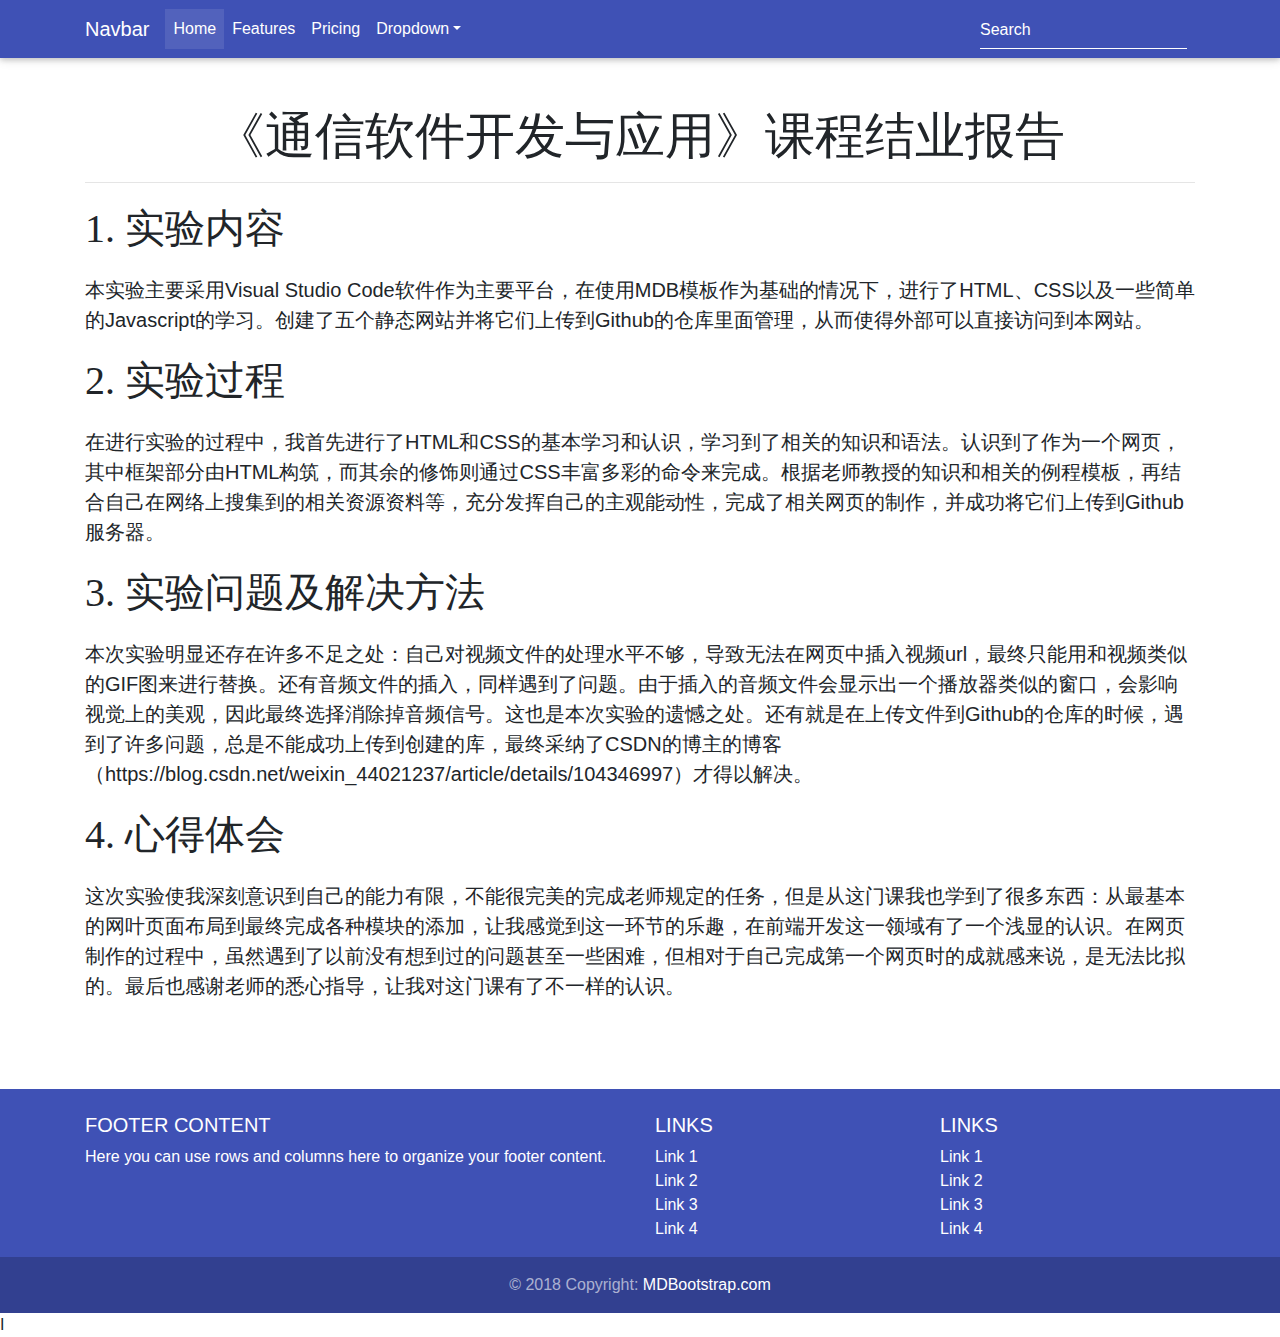
<file: Report.html>
<!DOCTYPE html>
<html>

<head>
    <meta charset="UTF-8">
    <meta name="viewport" content="width=device-width, initial-scale=1, shrink-to-fit=no">
    <meta http-equiv="x-ua-compatible" content="ie=edge">
    <title>Report</title>
    <!-- MDB icon -->
    <link rel="icon" href="img/mdb-favicon.ico" type="image/x-icon">
    <!-- Font Awesome -->
    <link rel="stylesheet" href="https://use.fontawesome.com/releases/v5.11.2/css/all.css">
    <!-- Bootstrap core CSS -->
    <link rel="stylesheet" href="css/bootstrap.min.css">
    <!-- Material Design Bootstrap -->
    <link rel="stylesheet" href="css/mdb.min.css">
    <!-- Your custom styles (optional) -->

</head>

<body>
    <!--Main Navigation-->
    <header>
        <!--Navbar-->
        <nav class="navbar navbar-expand-md navbar-dark indigo">
            <div class="container">
                <!-- Navbar brand -->
                <a class="navbar-brand" href="#">Navbar</a>
                <!-- Collapse button -->
                <button class="navbar-toggler" type="button" data-toggle="collapse" data-target="#basicExampleNav"
                    aria-controls="basicExampleNav" aria-expanded="false" aria-label="Toggle navigation">
                    <span class="navbar-toggler-icon"></span>
                </button>
                <!-- Collapsible content -->
                <div class="collapse navbar-collapse" id="basicExampleNav">
                    <!-- Links -->
                    <ul class="navbar-nav mr-auto">
                        <li class="nav-item active">
                            <a class="nav-link" href="#">Home
                                <span class="sr-only">(current)</span>
                            </a>
                        </li>
                        <li class="nav-item">
                            <a class="nav-link" href="#">Features</a>
                        </li>
                        <li class="nav-item">
                            <a class="nav-link" href="#">Pricing</a>
                        </li>
                        <!-- Dropdown -->
                        <li class="nav-item dropdown">
                            <a class="nav-link dropdown-toggle" id="navbarDropdownMenuLink" data-toggle="dropdown"
                                aria-haspopup="true" aria-expanded="false">Dropdown</a>
                            <div class="dropdown-menu dropdown-primary" aria-labelledby="navbarDropdownMenuLink">
                                <a class="dropdown-item" href="#">Action</a>
                                <a class="dropdown-item" href="#">Another action</a>
                                <a class="dropdown-item" href="#">Something else here</a>
                            </div>
                        </li>
                    </ul>
                    <!-- Links -->
                    <form class="form-inline">
                        <div class="md-form my-0">
                            <input class="form-control mr-sm-2" type="text" placeholder="Search" aria-label="Search">
                        </div>
                    </form>
                </div>
                <!-- Collapsible content -->
            </div>
        </nav>
        <!--/.Navbar-->
    </header>
    <!--Main Navigation-->

    <main class="mt-5">
        <!--Main container-->
        <div class="container">
            <!--Grid row 1-->
            <div class="row">
                <!--Grid column 1-->

                <!--Grid column-->
                <!--Grid column 2-->
                <div style="text-align: center;font-weight: 800px;" class="col-md-12 mb-12">
                    <h2 style="font-size: 50px;text-align: center;font-weight: 800px;">《通信软件开发与应用》课程结业报告</h2>
                    <hr>
                    <p style="font-family:'Times New Roman', Times, serif;font-size: 40px;text-align: left;">1. 实验内容</p>
                    <p
                        style="font-family:'Segoe UI', Tahoma, Geneva, Verdana, sans-serif;font-size: 20px;text-align: left;">
                        本实验主要采用Visual Studio
                        Code软件作为主要平台，在使用MDB模板作为基础的情况下，进行了HTML、CSS以及一些简单的Javascript的学习。创建了五个静态网站并将它们上传到Github的仓库里面管理，从而使得外部可以直接访问到本网站。
                    </p>
                    <p style="font-family:'Times New Roman', Times, serif;font-size: 40px;text-align: left;">2. 实验过程</p>
                    <p
                        style="font-family:'Segoe UI', Tahoma, Geneva, Verdana, sans-serif;font-size: 20px;text-align: left;">
                        在进行实验的过程中，我首先进行了HTML和CSS的基本学习和认识，学习到了相关的知识和语法。认识到了作为一个网页，其中框架部分由HTML构筑，而其余的修饰则通过CSS丰富多彩的命令来完成。根据老师教授的知识和相关的例程模板，再结合自己在网络上搜集到的相关资源资料等，充分发挥自己的主观能动性，完成了相关网页的制作，并成功将它们上传到Github服务器。
                    </p>
                    <p style="font-family:'Times New Roman', Times, serif;font-size: 40px;text-align: left;">3.
                        实验问题及解决方法</p>
                    <p
                        style="font-family:'Segoe UI', Tahoma, Geneva, Verdana, sans-serif;font-size: 20px;text-align: left;">
                        本次实验明显还存在许多不足之处：自己对视频文件的处理水平不够，导致无法在网页中插入视频url，最终只能用和视频类似的GIF图来进行替换。还有音频文件的插入，同样遇到了问题。由于插入的音频文件会显示出一个播放器类似的窗口，会影响视觉上的美观，因此最终选择消除掉音频信号。这也是本次实验的遗憾之处。还有就是在上传文件到Github的仓库的时候，遇到了许多问题，总是不能成功上传到创建的库，最终采纳了CSDN的博主的博客（https://blog.csdn.net/weixin_44021237/article/details/104346997）才得以解决。
                    </p>
                    <p style="font-family:'Times New Roman', Times, serif;font-size: 40px;text-align: left;">4. 心得体会</p>
                    <p
                        style="font-family:'Segoe UI', Tahoma, Geneva, Verdana, sans-serif;font-size: 20px;text-align: left;">
                        这次实验使我深刻意识到自己的能力有限，不能很完美的完成老师规定的任务，但是从这门课我也学到了很多东西：从最基本的网叶页面布局到最终完成各种模块的添加，让我感觉到这一环节的乐趣，在前端开发这一领域有了一个浅显的认识。在网页制作的过程中，虽然遇到了以前没有想到过的问题甚至一些困难，但相对于自己完成第一个网页时的成就感来说，是无法比拟的。最后也感谢老师的悉心指导，让我对这门课有了不一样的认识。
                    </p>





                </div>
                <!--Grid column-->
            </div>
            <!--Grid row-->
            <!--Grid row 2-->
            <div class="row">
                <div class="mt-5"></div>




                <!--Grid column-->
                <div class="col-lg-4 col-md-6 mb-4">



                </div>
                <!--Grid column-->

            </div>
            <!--Grid row-->
        </div>
        <!--Main container-->
    </main>

    <!-- Footer -->
    <footer class="page-footer indigo pt-4 mt-4">

        <!-- Footer Links -->
        <div class="container text-center text-md-left">

            <!-- Grid row -->
            <div class="row">

                <!-- Grid column -->
                <div class="col-md-6 mt-md-0 mt-3">

                    <!-- Content -->
                    <h5 class="text-uppercase">Footer Content</h5>
                    <p>Here you can use rows and columns here to organize your footer content.</p>

                </div>
                <!-- Grid column -->

                <hr class="clearfix w-100 d-md-none pb-3">

                <!-- Grid column -->
                <div class="col-md-3 mb-md-0 mb-3">

                    <!-- Links -->
                    <h5 class="text-uppercase">Links</h5>

                    <ul class="list-unstyled">
                        <li>
                            <a href="#!">Link 1</a>
                        </li>
                        <li>
                            <a href="#!">Link 2</a>
                        </li>
                        <li>
                            <a href="#!">Link 3</a>
                        </li>
                        <li>
                            <a href="#!">Link 4</a>
                        </li>
                    </ul>

                </div>
                <!-- Grid column -->

                <!-- Grid column -->
                <div class="col-md-3 mb-md-0 mb-3">

                    <!-- Links -->
                    <h5 class="text-uppercase">Links</h5>

                    <ul class="list-unstyled">
                        <li>
                            <a href="#!">Link 1</a>
                        </li>
                        <li>
                            <a href="#!">Link 2</a>
                        </li>
                        <li>
                            <a href="#!">Link 3</a>
                        </li>
                        <li>
                            <a href="#!">Link 4</a>
                        </li>
                    </ul>

                </div>
                <!-- Grid column -->

            </div>
            <!-- Grid row -->

        </div>
        <!-- Footer Links -->

        <!-- Copyright -->
        <div class="footer-copyright text-center py-3">© 2018 Copyright:
            <a href="https://mdbootstrap.com/education/bootstrap/"> MDBootstrap.com</a>
        </div>
        <!-- Copyright -->

    </footer>
    <!-- Footer -->I

    <!-- jQuery -->
    <script type="text/javascript" src="js/jquery.min.js"></script>
    <!-- Bootstrap tooltips -->
    <script type="text/javascript" src="js/popper.min.js"></script>
    <!-- Bootstrap core JavaScript -->
    <script type="text/javascript" src="js/bootstrap.min.js"></script>
    <!-- MDB core JavaScript -->
    <script type="text/javascript" src="js/mdb.min.js"></script>
    <!-- Your custom scripts (optional) -->
    <script type="text/javascript"></script>

</body>

</html>
</file>
